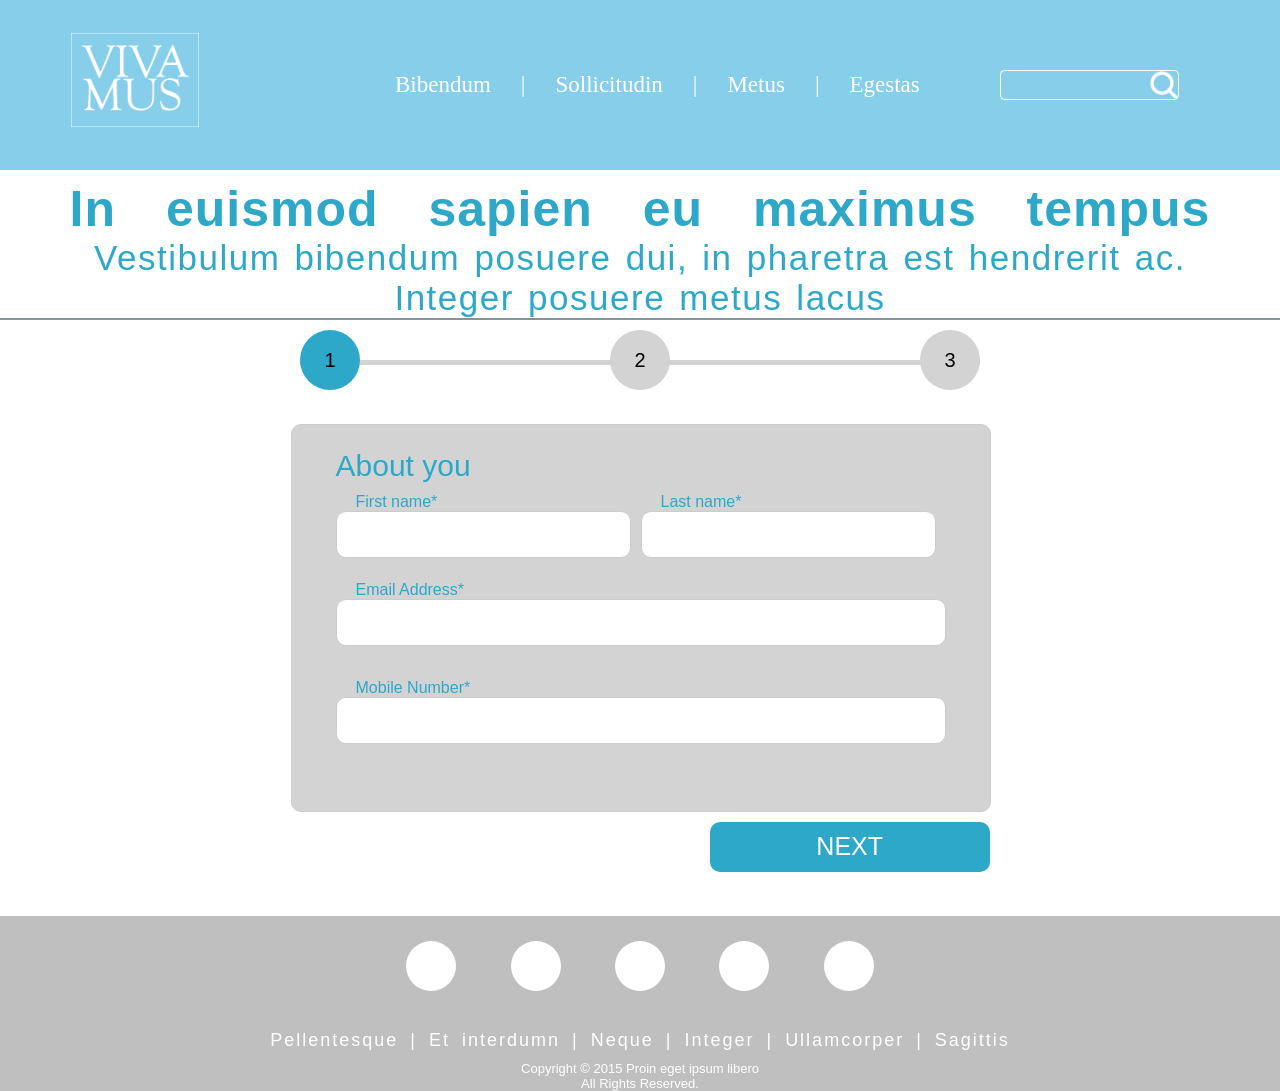
<file: index.html>
<!DOCTYPE html>
<html lang="en">
<head>
	<meta charset="utf-8">
	<meta http-equiv="X-UA-Compatible" content="IE=edge">
	<meta name="viewport" content="width=device-width, initial-scale=1">
	<title>VIVAMUS</title>
	<link rel="icon" href="img/logo.png">
    <link rel="stylesheet" href="css/style.css">
	<link rel="stylesheet" href="css/style@1034px.css">
	<link rel="stylesheet" href="css/style@768px.css">
	<link rel="stylesheet" href="css/style@576px.css">
    <link rel="stylesheet" href="css/footer.css">

    <script>
    	$(document).ready(function(){
    		$('#icon').click(function(){
    			$('ul').toggleClass('show');
    		});
    	});
    </script>
</head>
<body>
 <header>
 	<nav>
 	<input type="checkbox" id="check">
 	<label for="check" class="checkbtn">
 		<i class="fas fa-bars"></i>
 	</label>
 		<ul>
 		<li class="logo"><img src="img/logo.png" alt="logo"></li>
            <div class="items">
	            <li class="current"><a href="index.html">Bibendum</a><a class="ver-line" >|</a></li>
	            <li><a href="about.html">Sollicitudin</a><a class="ver-line">|</a>
	            <li><a href="about.html">Metus</a><a class="ver-line">|</a>
	            <li><a href="about.html">Egestas</a>
            </div>
	        <li class="search_icon items" id="search_bar">
	            <input id="searchTerm" type="search" name="searchb" />
	            <img id="searchButton" src="img/logo_magnifying.png" alt="" />
	          </li>
        </ul>   
 	</nav>
 </header>
 <div class="main-background">
 	<!--Headings -->
 	<div class="heading1 heading-active">
		 		<div data-title="Lorem">
		 			<h1 class="head" id="head1">In euismod sapien eu maximus tempus</h1>
		        <p class="par" id="par1">Vestibulum bibendum posuere dui, in pharetra est hendrerit ac. <br>Integer posuere metus lacus</p>
		        </div>
		    </div>
    <div class="heading1">
		        <div data-title="Vivamus">
		 			<h1 class="head" id="head2">Vivamus interdum nunc ac sem fringilla</h1>
		        <p class="par" id="par2"> Duis risus, mattis eget justo non, gravida ultrices diam</p>
				</div>
			</div>
	<div class="heading1">
		        <div data-title="In euismod">
		 			<h1 class="head" id="head3">In euismod sapien eu maximus tempus</h1>
		        <p class="par" id="par3">Vestibulum bibendum posuere dui, in pharetra est hendrerit ac. <br>Integer posuere metus lacus</p>
 				</div>
 			</div>

</div>
	
 	<!-- Progress Bar -->
 	<div class="progressbar">
 		<div class="progress" id="progress"></div>
 		<div class="progress-step progress-step-active"></div>
 		<div class="progress-step"></div>
 		<div class="progress-step"></div>
 	</div>
 	<!--Steps -->
	<div class="main_background1">
		<div class="button-progress">
			<form name="myForm" action="#" class="form" id="form" onsubmit="return dataCheck(this)">
				<div class="form-step form-step-active step-3">
					<h1 class="title">About you</h1>
					<div class="input-group user-box1 input-control">
						<label class="user-title1" for="firstname">First name*</label>
						<input class="user-box1" type="text" name="firstname" id="firstname">
						<div class="error"></div>			
					</div>
					<div class="input-group user-box1 input-control">
						<label class="user-title1" for="lastname">Last name*</label>
						<input class="user-box1" type="text" name="lastname" id="lastname">
						<div class="error"></div>			
					</div>
					<div class="input-group user-box3 input-control">
						<label class="user-title1" for="email">Email Address*</label>
						<input class="user-box1" type="email" name="email" id="email">
						<div class="error"></div>	
					</div>
					<div class="input-group user-box3 input-control">
						<label class="user-title1" for="mobilenumber">Mobile Number*</label>
						<input class="user-box1" type="text" name="mobilenumber" id="mobilenumber">	
						<div class="error"></div>	
					</div>
				</div>
				<div class="form-step step-2">
				<h1 class="title" id="donation-title">Your Donation</h1>
				<div class="container-donation">
					<div class="title1" id="title1"><a id="paypal">Paypal</a></div>
					<div class="title2" id="title2"><a id="creditcard">Credit Card</a></div>
						<div class="input-group user-box2 input-control1">
							<label class="user-title2" for="amount">Donation Amount*</label>
							<input class="user-box2" type="number" name="amount" id="amount">
							<div class="error"></div>			
						</div>
						<div class="input-group user-box4 input-control1">
							<label class="user-title2" for="holdername">Card Holder Name*</label>
							<input class="user-box4" type="text" name="holdername" id="holdername">	
							<div class="error"></div>		
						</div>
						<div class="input-group user-box4 input-control1">
							<label class="user-title2" for="cardnumber">Credit Card No*</label>
							<input class="user-box4" type="number" name="cardnumber" id="cardnumber">
							<div class="error"></div>
						</div>
						<div class="input-group user-box2 input-control1">
							<label class="user-title2" for="securitycode">Card Security Code*</label>
							<input class="user-box2" type="password" name="securitycode" id="securitycode">	
							<div class="error"></div>		
						</div>
						<div class="input-group user-box2 input-control1">
							<label class="user-title2" for="date">Expiry Date*</label>
							<input class="user-box2" type="date" name="date" id="date">		
							<div class="error"></div>	
						</div>
						<img src="img/visa_logo.png" class="img-div"> 
					</div>	
				</div>
				<div class="form-step">
				<h1 class="title comment-title">Comment Field</h1>
					<div class="input-group">
							<label class="user-title3"for="cardnumber">Your Message</label>
							<textarea class="user-box5" id="message" placeholder=""></textarea>
						</div>
					<label class="checkbox-label"><input class="checkbox" type="checkbox" style="border: 0;"><a>Keep me anonymous</a></label>   
				</div>
			</form>
			<div class="btns-group btns-active">
				<a href="#" class="btn btn-next width-50 ml-auto">NEXT</a>
			</div>
			<div class="btns-group button-group">
				<a href="#" class="btn btn-prev">Back</a>
				<a href="#" class="btn btn-next">Proceed</a>
			</div>
			<div class="btns-group button-group">
				<a href="#" class="btn btn-prev">Back</a>
				<a href="#" class="btn btn-next">Finish</a>
		</div>
		</div>
	</div>
</div>

 <footer>
        <div class="footer_main">
            <div id="dot">
                <span class="dot"></span>
                <span class="dot"></span>
                <span class="dot"></span>
                <span class="dot"></span>
                <span class="dot"></span>
            </div>
            <div class="random_names">
                <ul class="nav">
                    <li><a href="index.html">Pellentesque   | </a></li>
                    <li><a href="about.html">Et interdumn   | </a></li>
                    <li><a href="about.html">Neque  | </a></li>
                    <li><a href="about.html">Integer    | </a></li>
                    <li><a href="about.html">Ullamcorper    | </a></li>
                    <li><a href="about.html">Sagittis </a></li>
                </ul>
            </div>
            <div>
                <p class="copyright_2015">Copyright © 2015 Proin eget ipsum libero</p>
                <p class="copyright_2015">All Rights Reserved.</p>
            </div>
        </div>
    </footer>
<script src="js/script.js" defer></script>
<script src="js/a076d05399.js"></script>
<script src="js/jquery.js"></script>
</body>

</html>
</file>
<file: css/style.css>
:root{
    --primary-color: #2da8c9;
}

*{
    margin: 0;
    padding: 0;
    box-sizing: border-box;
    font-family: Arial;
}

*,
*::before,
*::after{
    box-sizing: border-box;
}

        /* Header */
nav{
    background: skyblue;
    padding: 10px 40px 10px 70px;
    border: 1px solid none;
    border-left: none;
    border-right: none;
}
nav ul{
    display: flex;
    list-style:  none;
    flex-wrap: wrap;
    justify-content: center;
    align-items: center;
}
nav ul li.logo{
    flex: 0.5;
}
nav ul li.logo img{
    padding: 1px; 
    float: left;
    object-fit: scale-down;
    width: 130px;
    height: 100px;
    margin: 20px 0 30px 0;
}
nav ul div.items{
    display: inline-flex;
    flex: 1;
}

nav ul div.items a{
    text-decoration: none;
    font-size: 23px;
    padding: 0 15px 0 15px;
    color: white;
    float: center;
    font-family: Times New Roman;

}
nav ul .search_icon{
    height: 30px;
    width: 240px;
    display: flex;
    background: transparent;
    border-radius: 5px;
}
nav ul .search_icon input{
    height: 100%;
    width: 150px;
    border: none;
    border-radius: 5px 5px;
    color: black;
    outline: none;
}
    /*Search Bar*/
#searchTerm {
  border: 1px solid white;
  border-right: none;
  padding: 5px;
  height: 30px;
  border-radius: 5px 0 0 5px;
  outline: none;
  color: black;
  background: transparent;
}
#searchButton {
    float: right;
    background: transparent;
    text-align: center;
    color: #fff;
    cursor: pointer;
    font-size: 20px;
    top: 5px;
    border: 1px solid white;
    border-left: none;
    border-radius: 0 5px 5px 0;
}
.checkbtn{
    font-size: 30px;
    color: white;
    float: right;
    line-height: 80px;
    margin-right: 40px;
    cursor: pointer;
    display: none;
}
#check{
    display: none;
}

    /* Global Style */

.main-background{
    width: clamp(auto);
}
    /* Heading */
.heading1{
    color: #2da8c9;
}
.heading1{
    display: none;
}
.heading-active {
    display: block;
}
.heading1 .head{
    font-size: 50px;
    font-family: Arial, Helvetica, sans-serif;
    font-weight: bold;
    margin-top: 10px;
    text-align: center;
    word-spacing: 35px;
    letter-spacing: 1px;
}
.heading1 .par{
    font-size: 35px;
    text-align: center;
    word-spacing: 3px;
    letter-spacing: 1.5px;
    border-bottom: 2px solid #849599;
}

/* Progress Bar */
.progressbar{
    position: relative;
    display: flex;
    justify-content: space-between;
    text-align: center;
    margin: 10px 300px 10px 300px;
    counter-reset: step;
}
.progressbar:before, 
.progress{
    content: "";
    background-color: lightgray;
    position: absolute;
    top: 50%;
    height: 5px;
    width: 100%;
    z-index: -1;
}
.progress{
    background-color: var(--primary-color);
    width: 0%;
    transition: 0.3s;
}
.progress-step{
    padding: 30px;
    width: 3rem;
    height: 3rem;
    background-color: lightgray;
    border-radius: 50%;
    display: flex;
    justify-content: center;
    align-items: center;
    font-size: 20px;
}
.progress-step::before{
    color: black;
    counter-increment: step;
    content: counter(step);
}
.progress-step::after{
    content: attr(data-title);
    position: absolute;
    color: #666;

}
.progress-step-active{
    background-color: var(--primary-color);
    color: black;
    animation: animate 0.5s;
}


    /*  Form */
form{
    width: clamp(700px, 30%, 430px);
    margin: 0 auto;
    border: 1px solid #ccc;
    border-radius: 10px;
    padding: 1.5rem;
    background-color: lightgray;
}
.form-step{
    display: none;
}
.form-step-active{
    display: block;
    margin-bottom: 20px;
    padding: 0 20px 0 20px;
}
h1{
    color: #2da8c9;
}
 /* Step 1 */
.input-group label{
    color: #2da8c9;
}
.input-group.user-box1{
    float: left;
    width: 50%;
    padding: 0 10px 0 0;
}
.input-group .user-box1 input{
    display: flex;
    flex: 1;
    width: 100%;
    height: 40px;
}
.input-group .user-box3 {
    padding: 0 20px 0 10px;
}
.input-group .user-title1 {
    display: block;
    margin-top: 10px;
    margin-left: 20px;
}
.input-group .user-box1 {
    display: block;
    width: 100%;
    padding: 15px;
    border: 1px solid #ccc;
    border-radius: 10px;
    margin-bottom: 10px;
}
.input-control.success input {
    border-color: #09c372;
}
.input-control.error input {
    border-color: #ff3860;
}
.input-control .error {
    color: #ff3860;
    font-size: 9px;
    height: 13px;
}
/* Step 2 */

.title{
    text-align: left;
    font-family: Arial;
    font-weight: 100;
    font-size: 30px;
}
#donation-title {
    margin-bottom: 20px;
}
.container-donation{
    width: clamp(auto, 30%, 400px);
    background: white;
    border-radius: 10px;
}
.input-group .user-box2 {
    padding: 0 20px 0 10px;
}
.input-group .user-box2 {
    height: 45px;
    width: 35%;
    background: lightgray;
    border-style: none;
    border-radius: 10px;
    color: black;
    margin-left: 50px;
}
.input-group .user-title2 {
    display: block;
    margin-top: 10px;
    margin-left: 11%;
}
.input-group .user-box4 {
    padding: 0 20px 0 10px;
}
.input-group .user-box4 {
    height: 45px;
    width: 80%;
    background: lightgray;
    border-style: none;
    border-radius: 10px;
    color: black;
    margin-left: 50px;
}

.title1{
    color: #fff;
    background: #2da8c9;
    width: 200px;
    text-align: center;
    letter-spacing: 1px;
    width: 50%;
    font-size: 25px;
    font-weight: 700;
    border-top-left-radius: 10px;
    height: 40px;
    cursor: pointer;
    float: left;
    padding: none;
}

.title2{
    background-color: #fff;
    flex-grow: 1;
    text-align: center;
    letter-spacing: 1px;
    font-size: 25px;
    font-weight: 700;
    color: #2da8c9;
    border-top-right-radius: 10px;
    height: 40px;
    cursor: pointer;
    width: 50%;
    float: right;

}
.img-div{
    width: 240px;
    height: 70px;
    position: relative;
    z-index: 2;
    top: -60px;
    left: 50%;
}
.input-control1.success input {
    border-color: #09c372;
}
.input-control1.error input {
    border-color: #ff3860;
}
.input-control1 .error {
    color: #ff3860;
    font-size: 9px;
    height: 13px;
    margin-left: 55px;
}

/*STEP 3 */
.input-group  .user-box5{
    height: 150px;
    width: 90%;
    border-radius: 10px;
    resize: none;
    background-color: #fff;
    border-color: transparent;
    font-size: 20px;
    font-family: Arial, Helvetica, sans-serif;
    border-style: none;
    padding: 10px;
    margin-bottom: 10px;
    margin-left: 40px;
    margin-top: 5px;
}
.input-group .step-3 label{
    margin-left: 50px;
}
.input-group[type=checkbox]{
    display: inline-block;
}
.comment-title{
    margin-bottom: 20px;
    font-size: 25px;
}
.checkbox-label{
    display: flex;
}
.checkbox-label .checkbox{
    flex: 0.05;
    margin-left: 40px;
    color: #2da8c9;
    margin-right: 10px;
    height: 25px;
    width: 20px;
    cursor: pointer;
    border: 0;
    box-shadow: none;
    outline: none;
}
.checkbox-label input[type=checkbox]{
    transform: scale(1.25);
    color: #2da8c9;
    box-shadow: none;
    outline: none;

}
.checkbox-label a{
    flex: 1;
    margin-left: none;
    font-size: 20px;
    float: left;
    color: #2da8c9;
}
.input-group .user-title3{
    margin: 20px 0 20px 65px;
}

    /*Button */
.button-progress{
    width: 747px;
    margin: 0 auto;
    border: 1px none ;
    border-radius: 10px;
    padding: 1.5rem;

}
.btns-group{
    gap: 125px;
    margin-bottom: 20px;
    justify-content: center;
    text-align: center;
    font-size: 25px;
}
.width-50{
    width: 40%;
    height: 50px;

}
.ml-auto{
    margin-left: auto;
}
.button-group{
    display: flex;
    justify-content: space-between;
    gap: 125px;
    margin-bottom: 70px;
}
.button-group .btn-prev{
    float: left;
    width: 40%;
    align-content: center;
    margin-bottom: 20px;
    height: 50px;
}
.button-group .btn-next{
    float: right;
    width: 40%;
    align-content: center;
    margin-bottom: 20px;
    height: 50px;
}
.btns-group{
    display: none;
}
.btns-active{
    display: block;
}
.btn{
    padding: 10px;
    display: block;
    text-decoration: none;
    background-color: var(--primary-color);
    color: white;
    text-align: center;
    border-radius: 10px;
    cursor: pointer;
    margin-top: 10px;
    transition: 0.3s;
}
.btn:hover{
    box-shadow: 0 0 0 2px #fff, 0 0 0 3px var(--primary-color);
}
</file>
<file: css/style@1034px.css>
@media screen and (max-width: 1034px) {
    
    /* Header */ 
    nav{
        background: skyblue;
        padding: 30px 33px 41px 70px;
        border: 1px solid none;
        border-left: none;
        border-right: none;
        height: 100px;
    }
    nav ul{
        display: flex;
        list-style:  none;
        flex-wrap: wrap;
        justify-content: center;
        align-items: center;
    }
    nav ul li.logo img{
        display: none;
    }
    nav ul div.items{
        flex: 3.5;
    }
    nav ul div.items a {
        flex: 2;
        float: left;
        position: relative;
        justify-content: space-between;
    }
    nav ul .search_icon{
        flex: 1;
    }
    nav ul .search_icon input{
        height: 100%;
        width: 150px;
        border: none;
        border-radius: 5px 5px;
        color: black;
        outline: none;
    }

    /* Heading */
    .heading1 .head{
        font-size: 40px;
        font-family: Arial, Helvetica, sans-serif;
        font-weight: bold;
        margin-top: 10px;
        text-align: center;
        word-spacing: 35px;
        letter-spacing: 1px;
    }
    .heading1 .par{
        font-size: 25px;
        text-align: center;
        word-spacing: 3px;
        letter-spacing: 1.5px;
        border-bottom: 2px solid #849599;
    }

    /* Progress Bar */
    .progressbar{
        margin: 10px 100px 10px 100px;
    }
}
@media screen and (max-width: 916px) {
    nav ul div .ver-line {
        display: none;
    }
}
</file>
<file: css/style@768px.css>
@media screen and (max-width: 768px) {
    nav{
        background: skyblue;
        padding: 10px 40px 10px 70px;
        border: 1px solid none;
        border-left: none;
        border-right: none;
        height: auto;
    }
    nav ul{
        display: flex;
        list-style:  none;
        flex-wrap: wrap;
        justify-content: center;
        align-items: center;
    }
    nav ul li.logo{
        flex: 1;
        display: inline-flex;
    }
    nav ul li.logo img{
        display: inline-flex;
        padding: 1px; 
        float: left;
        object-fit: scale-down;
        width: 130px;
        height: 100px;
        margin: 20px 0 30px 0;
    }
    .checkbtn{
        font-size: 30px;
        color: rgb(136, 109, 109);
        float: right;
        line-height: 80px;
        margin-right: 40px;
        cursor: pointer;
        display: block;
    }
    ul .items{
        position: absolute;
        margin-top: 75px;
        justify-content: center;
        padding: 50px;
        text-align: center;
        width: 100%;
        height: clamp(auto);
        top: 90px;
        left: -100%;
        background: gray;
        display: flex;
        transition: all .5s;
    }
    #check:checked ~ ul div.items {
        left: 0;
    }
    #check:checked ~ ul div#search_bar {
        left: 0;
    }
    nav ul div.items a{
        display: inline-block;
        position: relative;
    }
    nav ul .search_icon {
        margin-top: 120px;
        float: center;
    }
    a:hover,a.active{
        background: none;
        color: #0082e6;
    }
    nav ul .items .show {
        left: 0;
    }

    /*  Form */
    form{
        width: auto;
    }

    /* Footer */
    footer .footer_main span.dot{
        height: 40px;
        width: 40px;
        background-color: #fff;
        border-radius: 50%;
        display: inline-block;
        margin: 25px;
    
    }
}
@media screen and (max-width: 746px) {
    .button-progress{
        height: auto;
        width: auto;
    }
    form{
        width: auto;
    }
}
</file>
<file: css/style@576px.css>
@media screen and (max-width: 576px) {
    
    /*  Header  */
    nav ul div.items .ver-line {
        display: none;
    }
    
    /*  Heading */
    .heading1 .head{
        font-size: 30px;
        font-family: Arial, Helvetica, sans-serif;
        font-weight: bold;
        margin-top: 10px;
        text-align: center;
        word-spacing: 35px;
        letter-spacing: 1px;
    }
    .heading1 .par{
        font-size: 15px;
        text-align: center;
        word-spacing: 3px;
        letter-spacing: 1.5px;
        border-bottom: 2px solid #849599;
    }


     /*  Progress Bar */
     .progressbar{
        margin: 10px 50px 10px 50px;
    }


    /*  Form */
    .button-progress{
        width: auto;
    }
    form{
        width: auto;
    }


    /*  Step 2 */
    .img-div{
        height: auto;
        width: 180px;
        position: relative;
        z-index: 1  ;
    }
    .input-group  .user-box5{
        margin-left: 20px;
        margin-top: 5px;
    }
    .input-group .user-title3{
        margin: 20px 0 20px 35px;
    }
    
}  
@media screen and (max-width: 517px) {
    /* Footer  */
    footer .footer_main span.dot{
        display: none;
    }
    footer .random_names {
        word-spacing: 5px;
        text-decoration: none;
        color: #2da8c9;
        margin-top: 20px;
    }
    footer ul.nav{
        margin-top: 20px;
    }

}
</file>
<file: css/footer.css>
footer{
    text-align: center;
    padding: -30pt;
    background-color: #bfbfbf;
    color: white;
}
footer .footer_main {
    align-items: center;
    font-family: Arial, Helvetica, sans-serif;
    margin: none;
    color: #fff;
}
footer .footer_main .dot{
    height: 50px;
    width: 50px;
    background-color: #fff;
    border-radius: 50%;
    display: inline-block;
    margin: 25px;

}
footer .random_names {
    text-align: center;
    width: 100%;
    word-spacing: 5px;
    text-decoration: none;
    color: #2da8c9;
}
footer .copyright_2015{
    color: white;
    font-family: Arial, Helvetica, sans-serif;
    font-size: small;
    border-style: none;
}
footer .nav{
    list-style: none;
    display: inline-block;
    padding-left: -5px;
    margin: 0px;
    font-size: 25px;
    padding: 10px 10px;
    font-family: Arial, Helvetica, sans-serif;
    font-weight: normal ;
    font-size: 18px;
    letter-spacing: 2px;
}
footer .nav li{
    display: inline-block;
}
footer .nav li a{
    color: #fff;
}
footer .copyright {
    margin-block-end: 0px;
    font-size: 15px;
}
footer .footer_main a{
    text-decoration: none;
}
</file>
